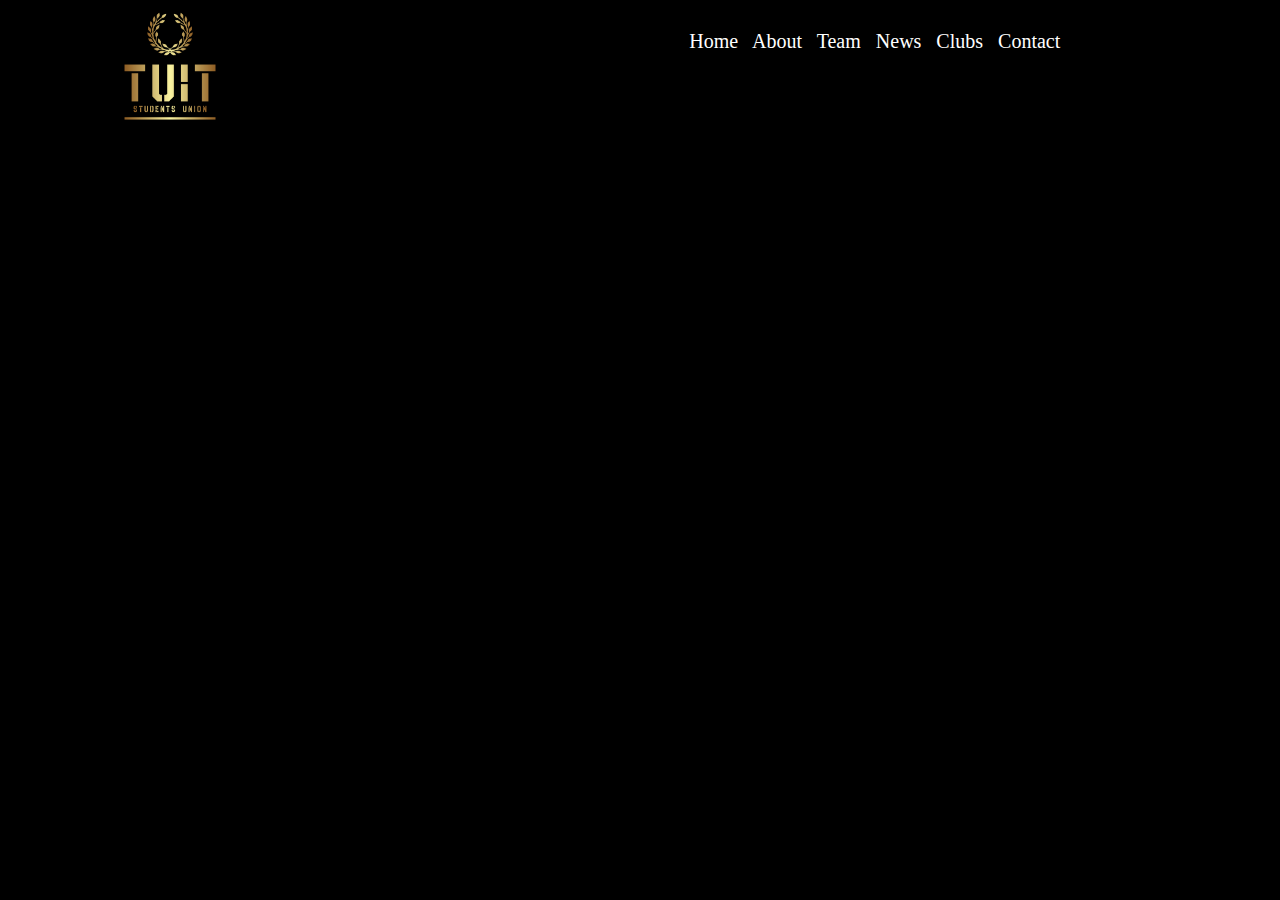
<file: team.html>
<!DOCTYPE html>
<html lang="en">
<head>
    <meta charset="UTF-8">
    <meta http-equiv="X-UA-Compatible" content="IE=edge">
    <meta name="viewport" content="width=device-width, initial-scale=1.0">
    <link rel='stylesheet' href='https://cdn-uicons.flaticon.com/uicons-brands/css/uicons-brands.css'>
    <link rel="stylesheet" href="css/team.css">
    <title>Document</title>
</head>
<body>
    <main class="header">
        <div class="container">
            <div class="nav1">
                <div class="nav1__logo">
                    <img src="./img/Color logo with background.png" alt="" class="logo">
                </div>
                <div class="nav1__row">
                    <div class="navbar1">
                        <a class="navbar1__btn" href="index.html">Home</a>
                        <a class="navbar1__btn" href="">About</a>
                        <a class="navbar1__btn" href="">Team</a>
                        <a class="navbar1__btn" href="">News</a>
                        <a class="navbar1__btn" href="">Clubs</a>
                        <a class="navbar1__btn" href="">Contact</a>
                    </div>
                    <div class="navbar1__link">
                        <a class="navbar1__link" href="" target="_blank"><i class="fi fi-brands-facebook"></i></a>
                        <a class="navbar1__link" href="" target="_blank"><i class="fi fi-brands-instagram"></i></a>
                    </div>
                </div>
            </div>
            <div class="title">
                h1.
            </div>
    </main>
</body>
</html>
</file>
<file: css/team.css>
*,
before,
after{
    margin: 0;
    padding: 0;
    box-sizing: border-box;
}

body{
    background-color: #000;
}

.logo{
    color: #000;
    position: absolute;
    left: 7.5rem;
    width: 100px;
    top: 0;
    background-color: #000;
}

.nav1{
    width: 90%;
    height: 5%;
    display: flex;
    justify-content: space-between;
    align-items: center;
    margin: 0 auto;
    padding: 30px 0;
    background-color: #000;
}

.nav1__row{
    display: flex;
    width: 550px;
    justify-content: space-around;
    font-size: 20px;
}

.navbar1{
    margin-right: 40px;
}

.navbar1__btn{
    text-decoration: none;
    color: #fff;
    margin-right: 10px;
    transition: color .2s;
}

.navbar1__btn:hover{
    color: #fce38a;
}

.navbar1__link{
    text-decoration: none;
    color: #fff;
    margin-right: .6em;
}
</file>
